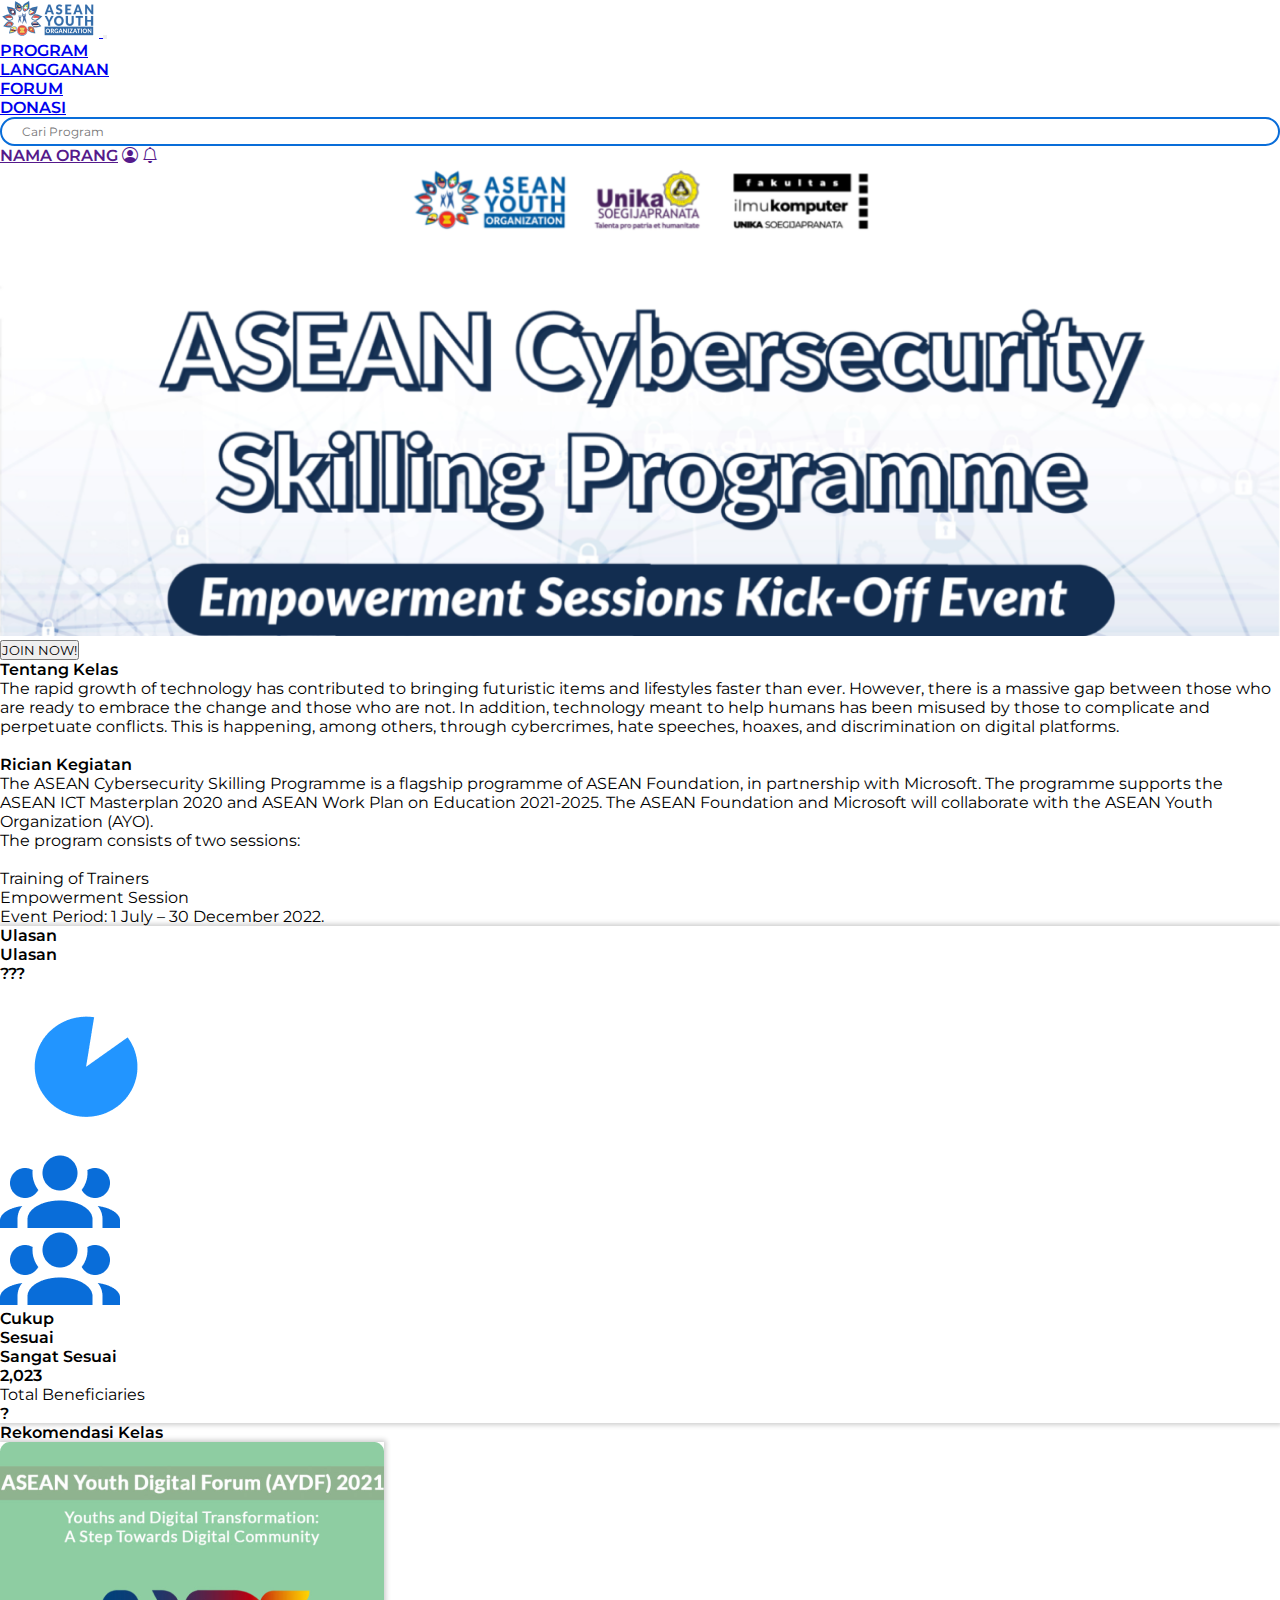
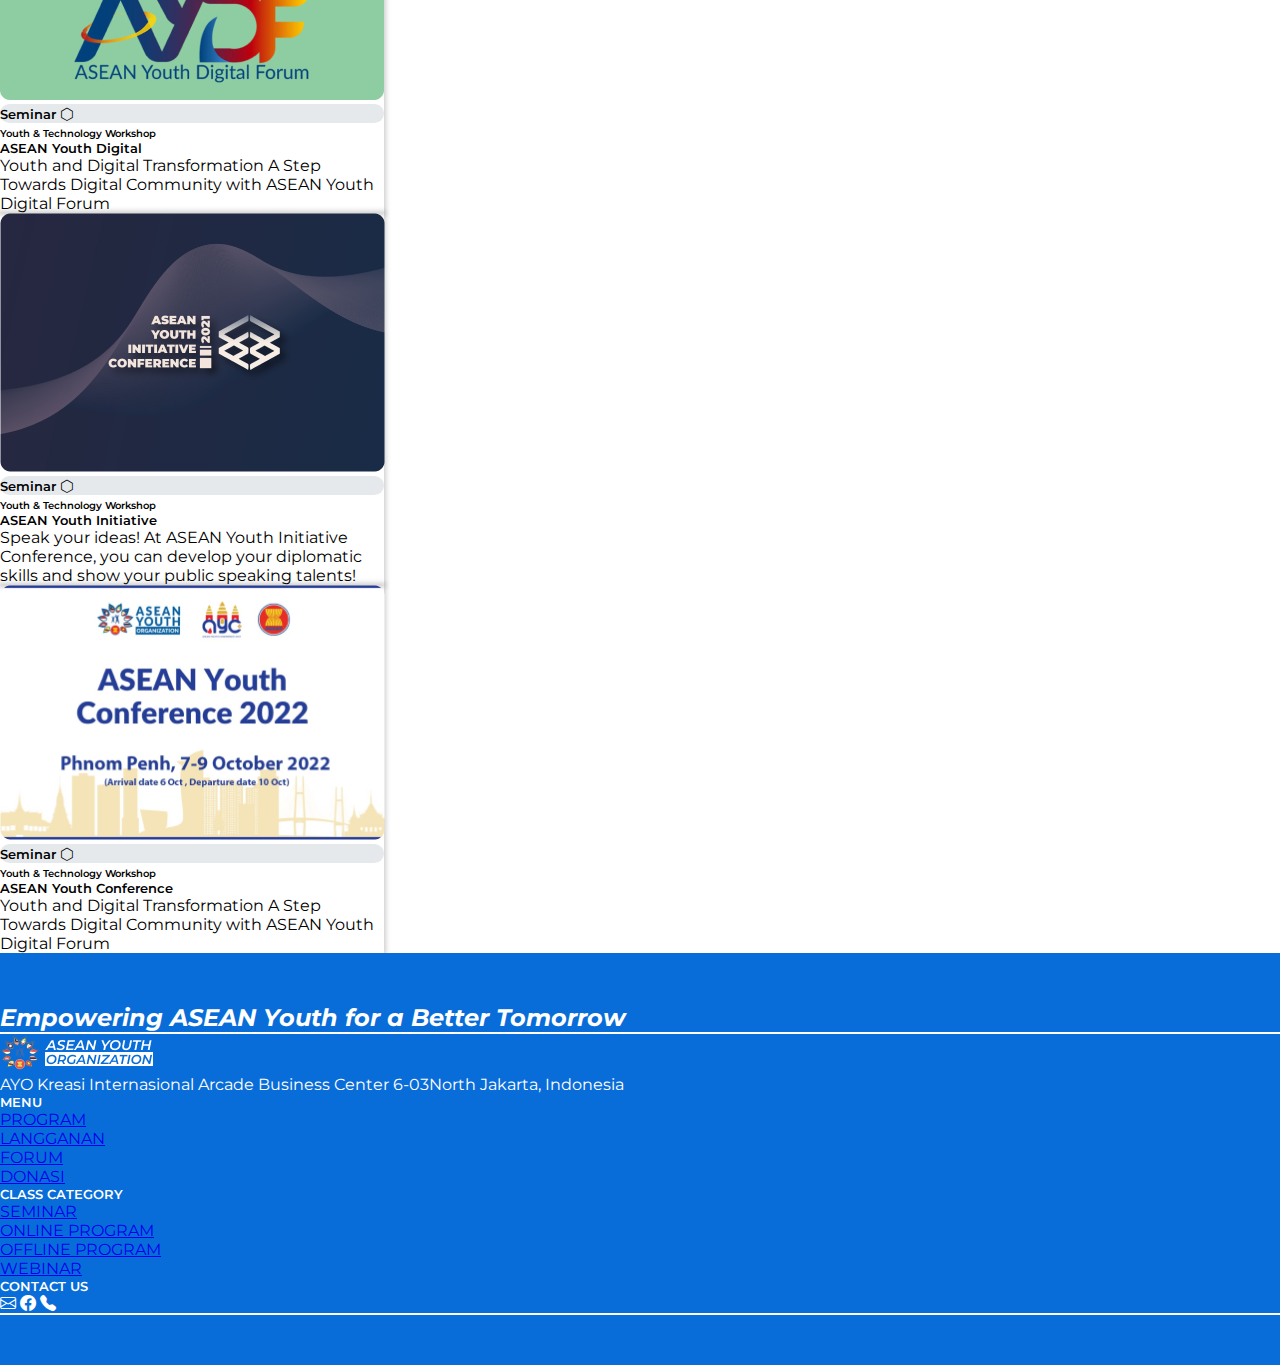
<file: index.html>
<!DOCTYPE html>
<html lang="en">
  <head>
    <meta charset="utf-8" />
    <meta name="viewport" content="width=device-width, initial-scale=1" />
    <title>Bootstrap demo</title>
    <link href="https://cdn.jsdelivr.net/npm/bootstrap@5.3.0/dist/css/bootstrap.min.css" rel="stylesheet" integrity="sha384-9ndCyUaIbzAi2FUVXJi0CjmCapSmO7SnpJef0486qhLnuZ2cdeRhO02iuK6FUUVM" crossorigin="anonymous" />
    <link rel="stylesheet" href="https://cdn.jsdelivr.net/npm/bootstrap-icons@1.10.5/font/bootstrap-icons.css" />
    <link rel="stylesheet" href="style.css" />
  </head>
  <body>
    <nav class="navbar navbar-expand-lg bg-transparant">
      <div class="container">
        <a class="navbar-brand" href="#">
          <img src="./img/logo.png" alt="" />
        </a>
        <button class="navbar-toggler" type="button" data-bs-toggle="collapse" data-bs-target="#navbarNav" aria-controls="navbarNav" aria-expanded="false" aria-label="Toggle navigation">
          <span class="navbar-toggler-icon"></span>
        </button>
        <div class="collapse navbar-collapse gap-3 d-flex justify-content-between" id="navbarNav">
          <ul class="navbar-nav fw-600 gap-3">
            <li class="nav-item">
              <a class="nav-link active" aria-current="page" href="#">PROGRAM</a>
            </li>
            <li class="nav-item">
              <a class="nav-link active" href="#">LANGGANAN</a>
            </li>
            <li class="nav-item">
              <a class="nav-link active" href="#">FORUM</a>
            </li>
            <li class="nav-item">
              <a class="nav-link active" href="#">DONASI</a>
            </li>
          </ul>
          <form class="d-flex" role="search">
            <input type="search" id="search" placeholder="Cari Program" />
          </form>
          <div class="d-flex align-items-center justify-content-center">
            <a href="" class="fw-600 text-dark text-decoration-none">NAMA ORANG</a>
            <a href=""><i class="bi bi-person-circle fs-3 ms-3"></i></a>
            <a href=""><i class="bi bi-bell fs-3 ms-3 text-dark"></i></a>
          </div>
        </div>
      </div>
    </nav>
    <main class="mt-5">
      <div class="jumbotron">
        <div class="container">
          <img src="./img/landingPage.png" width="100%" alt="" />
          <button type="button" class="btn btn-primary m-4" href="payment.html">JOIN NOW!</button>
          <div class="tentang">
            <p class="fw-600">Tentang Kelas</p>
            <p class="fw-400">
              The rapid growth of technology has contributed to bringing futuristic items and lifestyles faster than ever. However, there is a massive gap between those who are ready to embrace the change and those who are not. In addition,
              technology meant to help humans has been misused by those to complicate and perpetuate conflicts. This is happening, among others, through cybercrimes, hate speeches, hoaxes, and discrimination on digital platforms.
            </p>
            <br />
            <p class="fw-600">Rician Kegiatan</p>
            <p class="fw-400">
              The ASEAN Cybersecurity Skilling Programme is a flagship programme of ASEAN Foundation, in partnership with Microsoft. The programme supports the ASEAN ICT Masterplan 2020 and ASEAN Work Plan on Education 2021-2025. The ASEAN
              Foundation and Microsoft will collaborate with the ASEAN Youth Organization (AYO). 
              <p>The program consists of two sessions: </p><br>
              <p>Training of Trainers </p>
              <p>Empowerment Session </p>
              <p>Event Period: 1 July – 30 December 2022.</p>
            </p>
          </div>
          <div class="card">
            <div class="card-body d-flex flex-column justify-items-between">
              <div class="row text-center fw-600">
                <div class="col">
                  <p>Ulasan</p>
                </div>
                <div class="col">
                  <p>Ulasan</p>
                </div>
                <div class="col">
                  <p>???</p>
                </div>
              </div>
              <div class="row text-center d-flex justify-content-center align-items-center">
                <div class="col">
                  <img src="./img/material-symbols_incomplete-circle.png" alt="">
                </div>
                <div class="col">
                  <img src="./img/Vector.png" alt="">
                </div>
                <div class="col">
                  <img src="./img/Vector.png" alt="">
                </div>
              </div>
              <div class="row text-center fw-600">
                <div class="col">
                  <div class="d-flex gap-3 justify-content-center">
                    <p>Cukup</p>
                    <p>Sesuai</p>
                    <p>Sangat Sesuai</p>
                  </div>
                </div>
                <div class="col">
                  <div class="">
                    <p>2,023</p>
                    <p class="fw-400">Total Beneficiaries</p>
                  </div>
                </div>
                <div class="col">
                  <p>?</p>
                </div>
              </div>
            </div>
          </div>
          <h4 class="fw-600 mt-5">Rekomendasi Kelas</h4>
          <div class="rekomendasi d-flex gap-4 px-5 pb-5 pt-3 justify-content-center">
            <div class="card" style="width: 24rem;">
              <img src="./img/rekomendasi1.png" alt="">
              <div class="card-body">
                  <div class="row mb-3">
                  <div class="col-5">
                    <div class="rekomendasi-kategori text-center fw-600"><small>Seminar <i class="bi bi-hexagon text-primary"></small></i></div>
                  </div>
                  <div class="col">
                    <p class="text-rekomendasi-kategori text-muted">Youth & Technology Workshop </p>
                  </div>
                </div>
                <h5 class="fw-600">ASEAN Youth Digital</h5>
                <p>Youth and Digital Transformation A Step Towards Digital Community
                  with ASEAN Youth Digital Forum</p>
                </div>
            </div>
            <div class="card" style="width: 24rem;">
              <img src="./img/rekomendasi2.png" alt="">
              <div class="card-body">
                <div class="row mb-3">
                  <div class="col-5">
                    <div class="rekomendasi-kategori text-center fw-600"><small>Seminar <i class="bi bi-hexagon text-primary"></small></i></div>
                  </div>
                  <div class="col">
                    <p class="text-rekomendasi-kategori text-muted">Youth & Technology Workshop</p>
                  </div>
                </div>
                <h5 class="fw-600">ASEAN Youth Initiative</h5>
                <p>Speak your ideas! At ASEAN Youth Initiative Conference, you can develop your diplomatic skills and show your public speaking talents!</p>
              </div>
            </div>
            <div class="card" style="width: 24rem;">
              <img src="./img/rekomendasi3.png" alt="">
              <div class="card-body">
                <div class="row mb-3">
                  <div class="col-5">
                    <div class="rekomendasi-kategori text-center fw-600"><small>Seminar <i class="bi bi-hexagon text-primary"></small></i></div>
                  </div>
                  <div class="col">
                    <p class="text-rekomendasi-kategori text-muted">Youth & Technology Workshop </p>
                  </div>
                </div>
                <h5 class="fw-600">ASEAN Youth Conference</h5>
                <p>Youth and Digital Transformation A Step Towards Digital Community
                  with ASEAN Youth Digital Forum</p>
              </div>
            </div>
          </div>
        </div>
      </div>
    </main>
    <footer>
      <div class="container">
        <h2 class="text-decoration mb-3"><i>Empowering ASEAN Youth for a Better Tomorrow</i></h2>
        <div class="hr-footer"></div>
      <div class="row my-5">
        <div class="col-4">
          <img src="./img/logo bawah.png" alt="">
          <p>AYO Kreasi Internasional Arcade Business Center 6-03North Jakarta, Indonesia</p>
        </div>
        <div class="col-2">
          <h5 class="fw-600">MENU</h5>
          <ul class="navbar-nav">
            <li class="nav-item">
              <a class="nav-link active" aria-current="page" href="#">PROGRAM</a>
            </li>
            <li class="nav-item">
              <a class="nav-link active" href="#">LANGGANAN</a>
            </li>
            <li class="nav-item">
              <a class="nav-link active" href="#">FORUM</a>
            </li>
            <li class="nav-item">
              <a class="nav-link active" href="#">DONASI</a>
            </li>
          </ul>
        </div>
        <div class="col">
          <h5 class="fw-600">CLASS CATEGORY</h5>
          <ul class="navbar-nav">
            <li class="nav-item">
              <a class="nav-link active" aria-current="page" href="#">SEMINAR</a>
            </li>
            <li class="nav-item">
              <a class="nav-link active" href="#">ONLINE PROGRAM</a>
            </li>
            <li class="nav-item">
              <a class="nav-link active" href="#">OFFLINE PROGRAM</a>
            </li>
            <li class="nav-item">
              <a class="nav-link active" href="#">WEBINAR</a>
            </li>
          </ul>
        </div>
        <div class="col">
          <h5 class="fw-600">CONTACT US</h5>
          <div class="d-flex gap-3">
            <i class="bi bi-envelope fs-3"></i>
            <i class="bi bi-facebook fs-3"></i>
            <i class="bi bi-telephone-fill fs-3"></i>
          </div>
        </div>
      </div>
      <div class="hr-footer"></div>
      </div>
    </footer>
    <script src="https://cdn.jsdelivr.net/npm/bootstrap@5.3.0/dist/js/bootstrap.bundle.min.js" integrity="sha384-geWF76RCwLtnZ8qwWowPQNguL3RmwHVBC9FhGdlKrxdiJJigb/j/68SIy3Te4Bkz" crossorigin="anonymous"></script>
  </body>
</html>
</file>
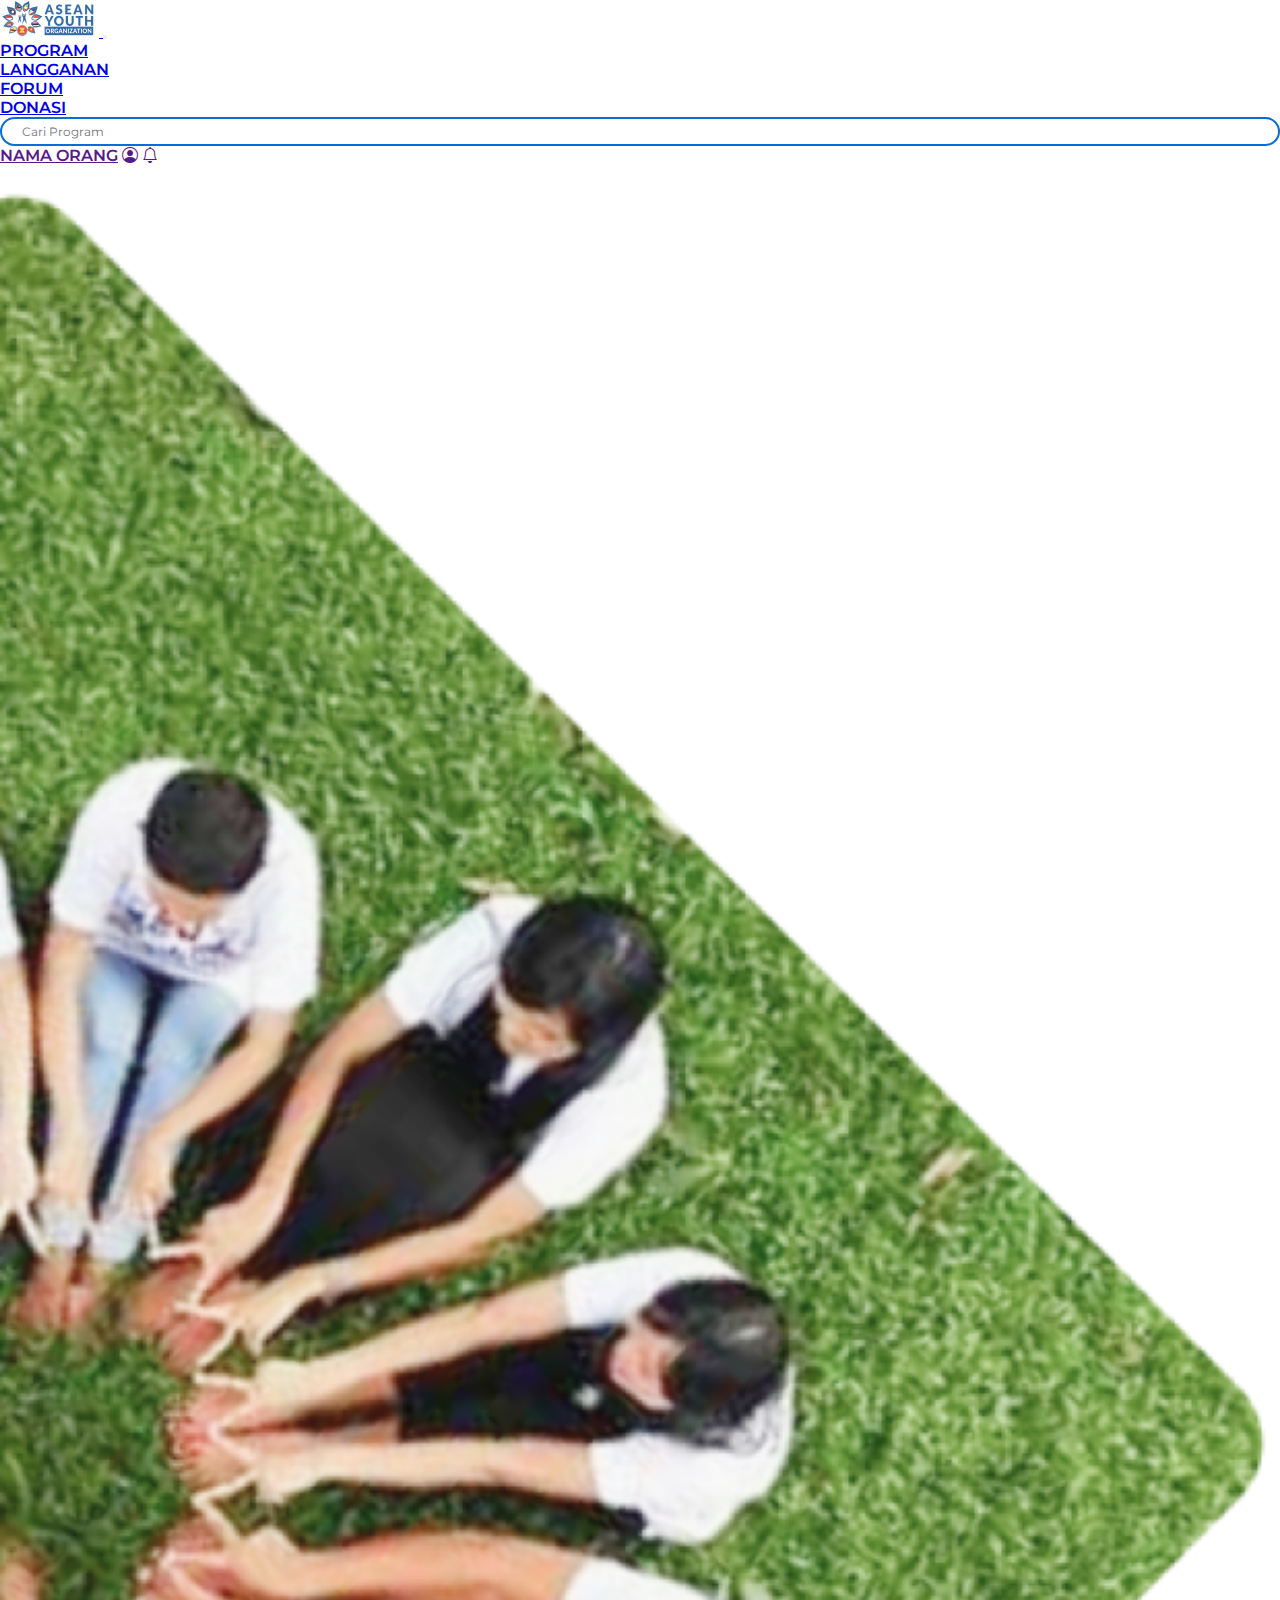
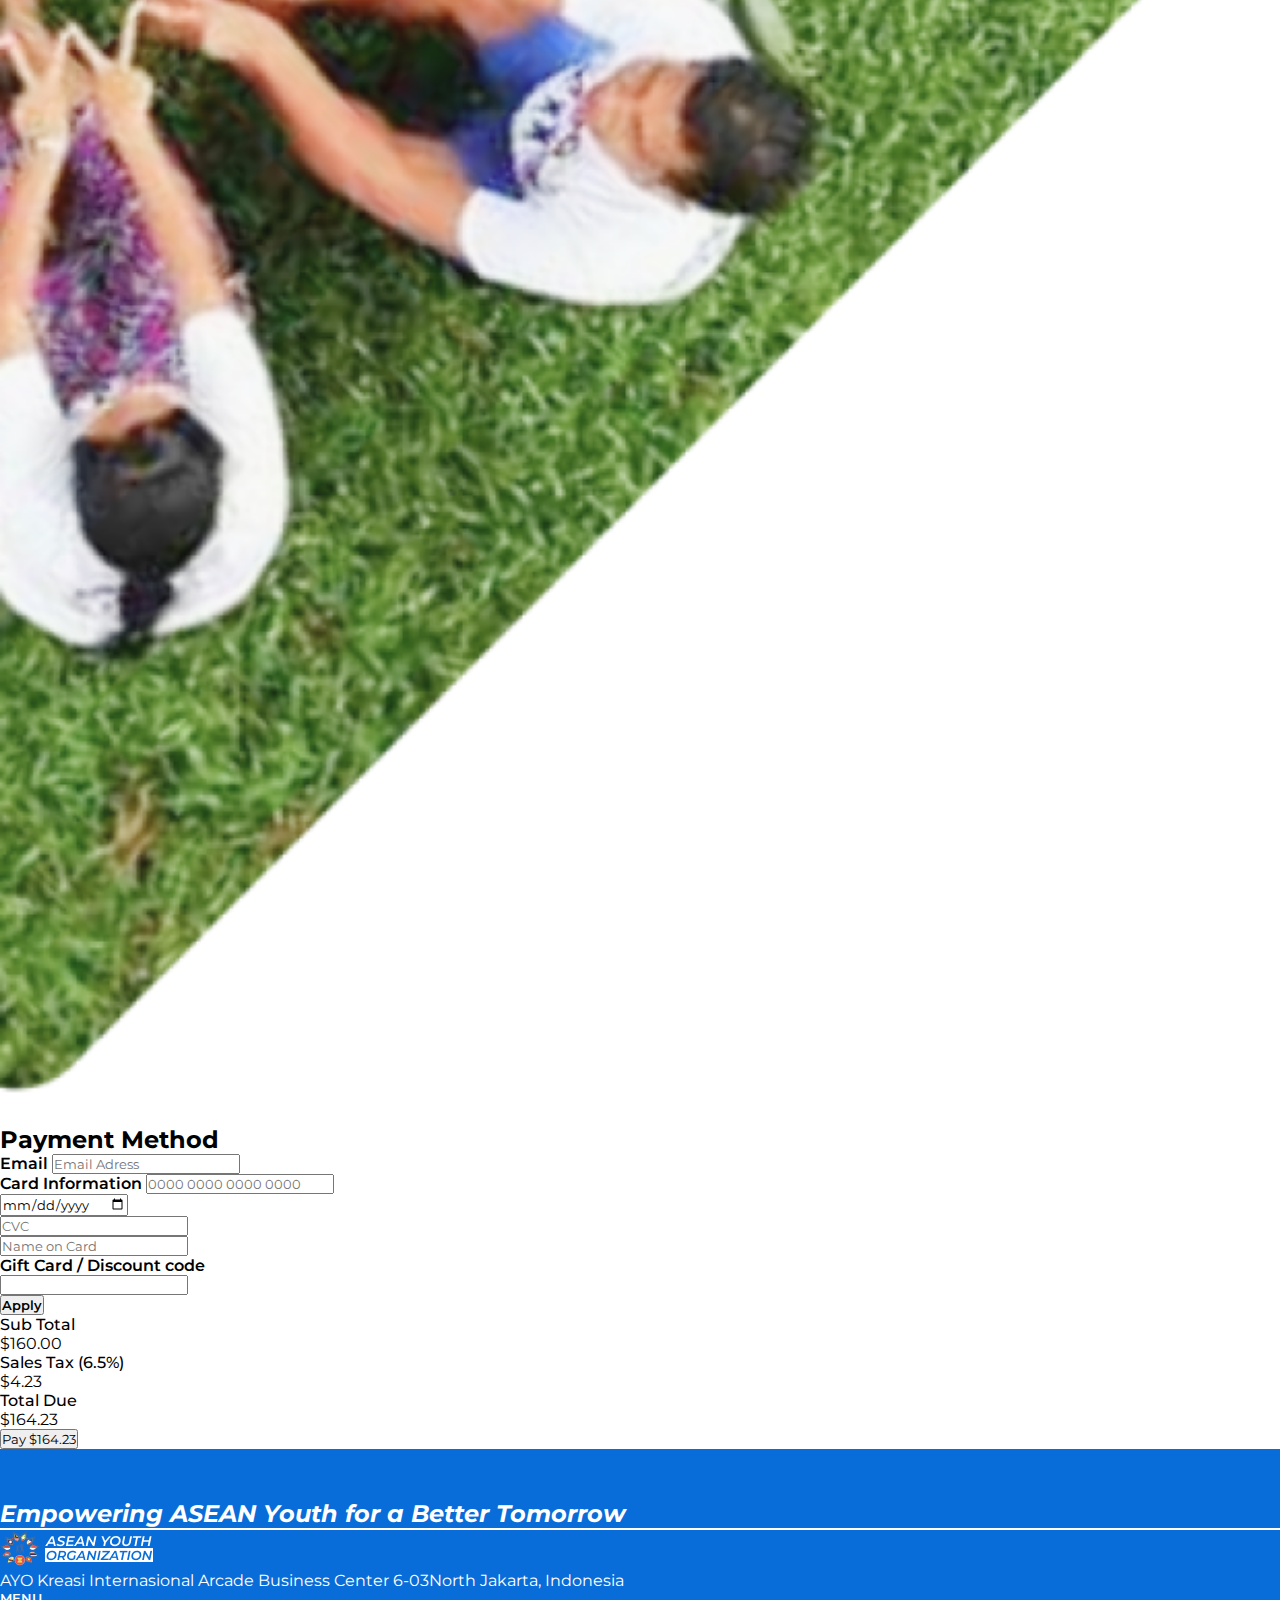
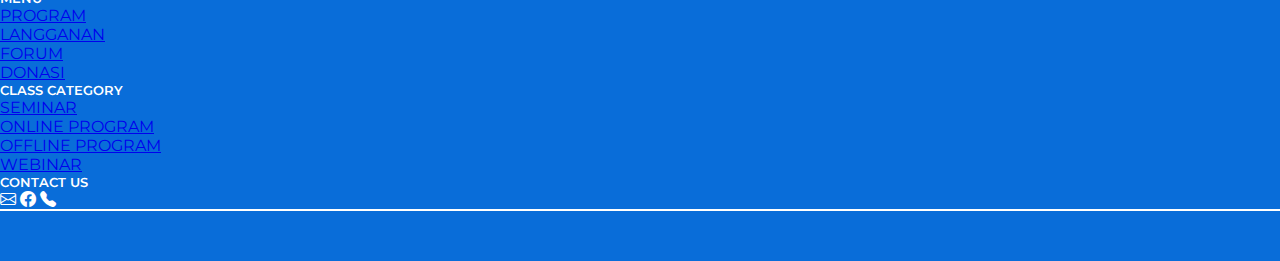
<file: payment.html>
<!DOCTYPE html>
<html lang="en">
  <head>
    <meta charset="utf-8" />
    <meta name="viewport" content="width=device-width, initial-scale=1" />
    <title>Bootstrap demo</title>
    <link href="https://cdn.jsdelivr.net/npm/bootstrap@5.3.0/dist/css/bootstrap.min.css" rel="stylesheet" integrity="sha384-9ndCyUaIbzAi2FUVXJi0CjmCapSmO7SnpJef0486qhLnuZ2cdeRhO02iuK6FUUVM" crossorigin="anonymous" />
    <link rel="stylesheet" href="https://cdn.jsdelivr.net/npm/bootstrap-icons@1.10.5/font/bootstrap-icons.css" />
    <link rel="stylesheet" href="style.css" />
  </head>
  <body>
    <nav class="navbar navbar-expand-lg bg-transparant">
      <div class="container">
        <a class="navbar-brand" href="#">
          <img src="./img/logo.png" alt="" />
        </a>
        <button class="navbar-toggler" type="button" data-bs-toggle="collapse" data-bs-target="#navbarNav" aria-controls="navbarNav" aria-expanded="false" aria-label="Toggle navigation">
          <span class="navbar-toggler-icon"></span>
        </button>
        <div class="collapse navbar-collapse gap-3 d-flex justify-content-between" id="navbarNav">
          <ul class="navbar-nav fw-600 gap-3">
            <li class="nav-item">
              <a class="nav-link active" aria-current="page" href="#">PROGRAM</a>
            </li>
            <li class="nav-item">
              <a class="nav-link active" href="#">LANGGANAN</a>
            </li>
            <li class="nav-item">
              <a class="nav-link active" href="#">FORUM</a>
            </li>
            <li class="nav-item">
              <a class="nav-link active" href="#">DONASI</a>
            </li>
          </ul>
          <form class="d-flex" role="search">
            <input type="search" id="search" placeholder="Cari Program" />
          </form>
          <div class="d-flex align-items-center justify-content-center">
            <a href="" class="fw-600 text-dark text-decoration-none">NAMA ORANG</a>
            <a href=""><i class="bi bi-person-circle fs-3 ms-3"></i></a>
            <a href=""><i class="bi bi-bell fs-3 ms-3 text-dark"></i></a>
          </div>
        </div>
      </div>
    </nav>
    <main>
      <div class="row">
        <div class="col-5">
          <img src="./img/payment.png" alt="" width="100%" />
        </div>
        <div class="col p-5 me-5 d-block my-auto">
          <form action="">
            <h2 class="mb-5">Payment Method</h2>
            <div class="mb-3">
              <label for="exampleFormControlInput1" class="form-label fw-600">Email</label>
              <input type="email" class="form-control" id="exampleFormControlInput1" placeholder="Email Adress" />
            </div>
            <div class="mb-3">
              <label for="exampleFormControlInput1" class="form-label fw-600">Card Information</label>
              <input type="number" class="form-control" id="exampleFormControlInput1" placeholder="0000 0000 0000 0000" />
            </div>
            <div class="row mb-3">
              <div class="col">
                <input type="date" class="form-control" id="exampleFormControlInput1" />
              </div>
              <div class="col">
                <input type="text" class="form-control" id="exampleFormControlInput1" placeholder="CVC" />
              </div>
            </div>
            <div class="mb-3">
              <input type="text" class="form-control" id="exampleFormControlInput1" placeholder="Name on Card" />
            </div>
            <div class="my-4">
              <label for="exampleFormControlInput1" class="form-label fw-600">Gift Card / Discount code</label>
              <div class="row">
                <div class="col-7">
                  <input type="text" class="form-control" id="exampleFormControlInput1" />
                </div>
                <div class="col">
                  <button type="button" class="btn btn-outline-primary px-5 fw-600">Apply</button>
                </div>
              </div>
            </div>
            <div class="row">
              <div class="col fw-500">
                <p>Sub Total</p>
              </div>
              <div class="col d-flex justify-content-end">
                <p>$160.00</p>
              </div>
            </div>
            <div class="row">
              <div class="col fw-500">
                <p>Sales Tax (6.5%)</p>
              </div>
              <div class="col d-flex justify-content-end">
                <p>$4.23</p>
              </div>
            </div>
            <div class="row">
              <div class="col fw-500">
                <p>Total Due</p>
              </div>
              <div class="col d-flex justify-content-end text-primary">
                <p>$164.23</p>
              </div>
            </div>
            <div class="mb-3">
              <button type="submit" class="btn btn-primary px-4" href="success.html">Pay $164.23</button>
            </div>
          </form>
        </div>
      </div>
    </main>
    <footer>
      <div class="container">
        <h2 class="text-decoration mb-3"><i>Empowering ASEAN Youth for a Better Tomorrow</i></h2>
        <div class="hr-footer"></div>
        <div class="row my-5">
          <div class="col-4">
            <img src="./img/logo bawah.png" alt="" />
            <p>AYO Kreasi Internasional Arcade Business Center 6-03North Jakarta, Indonesia</p>
          </div>
          <div class="col-2">
            <h5 class="fw-600">MENU</h5>
            <ul class="navbar-nav">
              <li class="nav-item">
                <a class="nav-link active" aria-current="page" href="#">PROGRAM</a>
              </li>
              <li class="nav-item">
                <a class="nav-link active" href="#">LANGGANAN</a>
              </li>
              <li class="nav-item">
                <a class="nav-link active" href="#">FORUM</a>
              </li>
              <li class="nav-item">
                <a class="nav-link active" href="#">DONASI</a>
              </li>
            </ul>
          </div>
          <div class="col">
            <h5 class="fw-600">CLASS CATEGORY</h5>
            <ul class="navbar-nav">
              <li class="nav-item">
                <a class="nav-link active" aria-current="page" href="#">SEMINAR</a>
              </li>
              <li class="nav-item">
                <a class="nav-link active" href="#">ONLINE PROGRAM</a>
              </li>
              <li class="nav-item">
                <a class="nav-link active" href="#">OFFLINE PROGRAM</a>
              </li>
              <li class="nav-item">
                <a class="nav-link active" href="#">WEBINAR</a>
              </li>
            </ul>
          </div>
          <div class="col">
            <h5 class="fw-600">CONTACT US</h5>
            <div class="d-flex gap-3">
              <i class="bi bi-envelope fs-3"></i>
              <i class="bi bi-facebook fs-3"></i>
              <i class="bi bi-telephone-fill fs-3"></i>
            </div>
          </div>
        </div>
        <div class="hr-footer"></div>
      </div>
    </footer>
    <script src="https://cdn.jsdelivr.net/npm/bootstrap@5.3.0/dist/js/bootstrap.bundle.min.js" integrity="sha384-geWF76RCwLtnZ8qwWowPQNguL3RmwHVBC9FhGdlKrxdiJJigb/j/68SIy3Te4Bkz" crossorigin="anonymous"></script>
  </body>
</html>
</file>
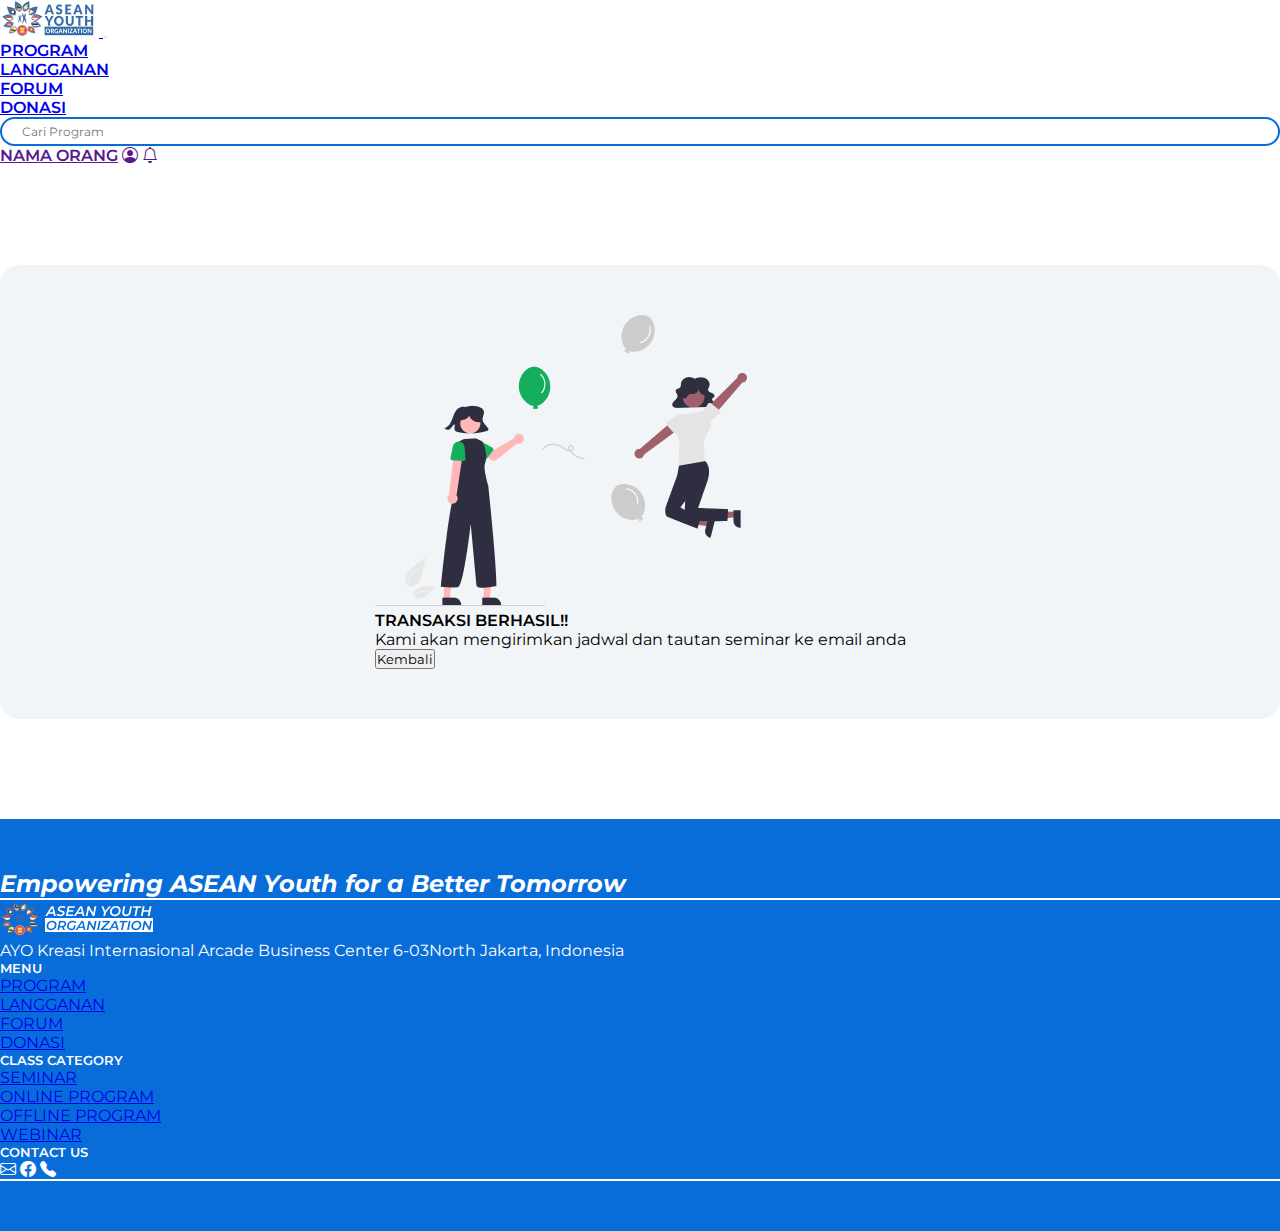
<file: success.html>
<!DOCTYPE html>
<html lang="en">
  <head>
    <meta charset="utf-8" />
    <meta name="viewport" content="width=device-width, initial-scale=1" />
    <title>Bootstrap demo</title>
    <link href="https://cdn.jsdelivr.net/npm/bootstrap@5.3.0/dist/css/bootstrap.min.css" rel="stylesheet" integrity="sha384-9ndCyUaIbzAi2FUVXJi0CjmCapSmO7SnpJef0486qhLnuZ2cdeRhO02iuK6FUUVM" crossorigin="anonymous" />
    <link rel="stylesheet" href="https://cdn.jsdelivr.net/npm/bootstrap-icons@1.10.5/font/bootstrap-icons.css" />
    <link rel="stylesheet" href="style.css" />
  </head>
  <body>
    <nav class="navbar navbar-expand-lg bg-transparant">
      <div class="container">
        <a class="navbar-brand" href="#">
          <img src="./img/logo.png" alt="" />
        </a>
        <button class="navbar-toggler" type="button" data-bs-toggle="collapse" data-bs-target="#navbarNav" aria-controls="navbarNav" aria-expanded="false" aria-label="Toggle navigation">
          <span class="navbar-toggler-icon"></span>
        </button>
        <div class="collapse navbar-collapse gap-3 d-flex justify-content-between" id="navbarNav">
          <ul class="navbar-nav fw-600 gap-3">
            <li class="nav-item">
              <a class="nav-link active" aria-current="page" href="#">PROGRAM</a>
            </li>
            <li class="nav-item">
              <a class="nav-link active" href="#">LANGGANAN</a>
            </li>
            <li class="nav-item">
              <a class="nav-link active" href="#">FORUM</a>
            </li>
            <li class="nav-item">
              <a class="nav-link active" href="#">DONASI</a>
            </li>
          </ul>
          <form class="d-flex" role="search">
            <input type="search" id="search" placeholder="Cari Program" />
          </form>
          <div class="d-flex align-items-center justify-content-center">
            <a href="" class="fw-600 text-dark text-decoration-none">NAMA ORANG</a>
            <a href=""><i class="bi bi-person-circle fs-3 ms-3"></i></a>
            <a href=""><i class="bi bi-bell fs-3 ms-3 text-dark"></i></a>
          </div>
        </div>
      </div>
    </nav>
    <main>
      <div class="container">
        <div class="payment-success">
          <div class="text-center">
            <img src="./img/undraw_celebration_re_kc9k_green 1.png" alt="" class="mb-5 d-block mx-auto" />
            <h4 class="fw-600">TRANSAKSI BERHASIL!!</h4>
            <p>Kami akan mengirimkan jadwal dan tautan seminar ke email anda</p>
            <button class="btn btn-warning px-5 d-block mx-auto">Kembali</button>
          </div>
        </div>
      </div>
    </main>
    <footer>
      <div class="container">
        <h2 class="text-decoration mb-3"><i>Empowering ASEAN Youth for a Better Tomorrow</i></h2>
        <div class="hr-footer"></div>
        <div class="row my-5">
          <div class="col-4">
            <img src="./img/logo bawah.png" alt="" />
            <p>AYO Kreasi Internasional Arcade Business Center 6-03North Jakarta, Indonesia</p>
          </div>
          <div class="col-2">
            <h5 class="fw-600">MENU</h5>
            <ul class="navbar-nav">
              <li class="nav-item">
                <a class="nav-link active" aria-current="page" href="#">PROGRAM</a>
              </li>
              <li class="nav-item">
                <a class="nav-link active" href="#">LANGGANAN</a>
              </li>
              <li class="nav-item">
                <a class="nav-link active" href="#">FORUM</a>
              </li>
              <li class="nav-item">
                <a class="nav-link active" href="#">DONASI</a>
              </li>
            </ul>
          </div>
          <div class="col">
            <h5 class="fw-600">CLASS CATEGORY</h5>
            <ul class="navbar-nav">
              <li class="nav-item">
                <a class="nav-link active" aria-current="page" href="#">SEMINAR</a>
              </li>
              <li class="nav-item">
                <a class="nav-link active" href="#">ONLINE PROGRAM</a>
              </li>
              <li class="nav-item">
                <a class="nav-link active" href="#">OFFLINE PROGRAM</a>
              </li>
              <li class="nav-item">
                <a class="nav-link active" href="#">WEBINAR</a>
              </li>
            </ul>
          </div>
          <div class="col">
            <h5 class="fw-600">CONTACT US</h5>
            <div class="d-flex gap-3">
              <i class="bi bi-envelope fs-3"></i>
              <i class="bi bi-facebook fs-3"></i>
              <i class="bi bi-telephone-fill fs-3"></i>
            </div>
          </div>
        </div>
        <div class="hr-footer"></div>
      </div>
    </footer>
    <script src="https://cdn.jsdelivr.net/npm/bootstrap@5.3.0/dist/js/bootstrap.bundle.min.js" integrity="sha384-geWF76RCwLtnZ8qwWowPQNguL3RmwHVBC9FhGdlKrxdiJJigb/j/68SIy3Te4Bkz" crossorigin="anonymous"></script>
  </body>
</html>
</file>
<file: style.css>
@import url("https://fonts.googleapis.com/css2?family=Montserrat:wght@300;400;500;600&display=swap");

* {
  font-family: "Montserrat", sans-serif;
  padding: 0;
  margin: 0;
}

body {
  overflow-x: hidden;
}

.fw-300 {
  font-weight: 300;
}
.fw-400 {
  font-weight: 400;
}
.fw-500 {
  font-weight: 500;
}
.fw-600 {
  font-weight: 600;
}

#search {
  width: 100%;
  border: 2px solid #096dd9;
  border-radius: 20px;
  padding: 5px 20px;
  font-size: 12px;
}

#search:focus {
  outline: none;
}

.card {
  box-shadow: 0 0 5px 2px rgba(0, 0, 0, 0.2);
  border: none;
}

.rekomendasi-kategori {
  border-radius: 20px;
  background-color: #e6e9ec;
}

.text-rekomendasi-kategori {
  font-size: 10px;
  font-weight: 600;
  margin-top: 4px;
}

footer {
  background: #096dd9;
  color: #fff;
  padding: 50px 0;
}

.hr-footer {
  height: 2px;
  width: 100%;
  background: #fff;
}

.payment-success {
  margin: 100px 0;
  padding: 50px;
  border-radius: 20px;
  background: #f1f5f8;
  display: flex;
  justify-content: center;
  align-items: center;
}
</file>
